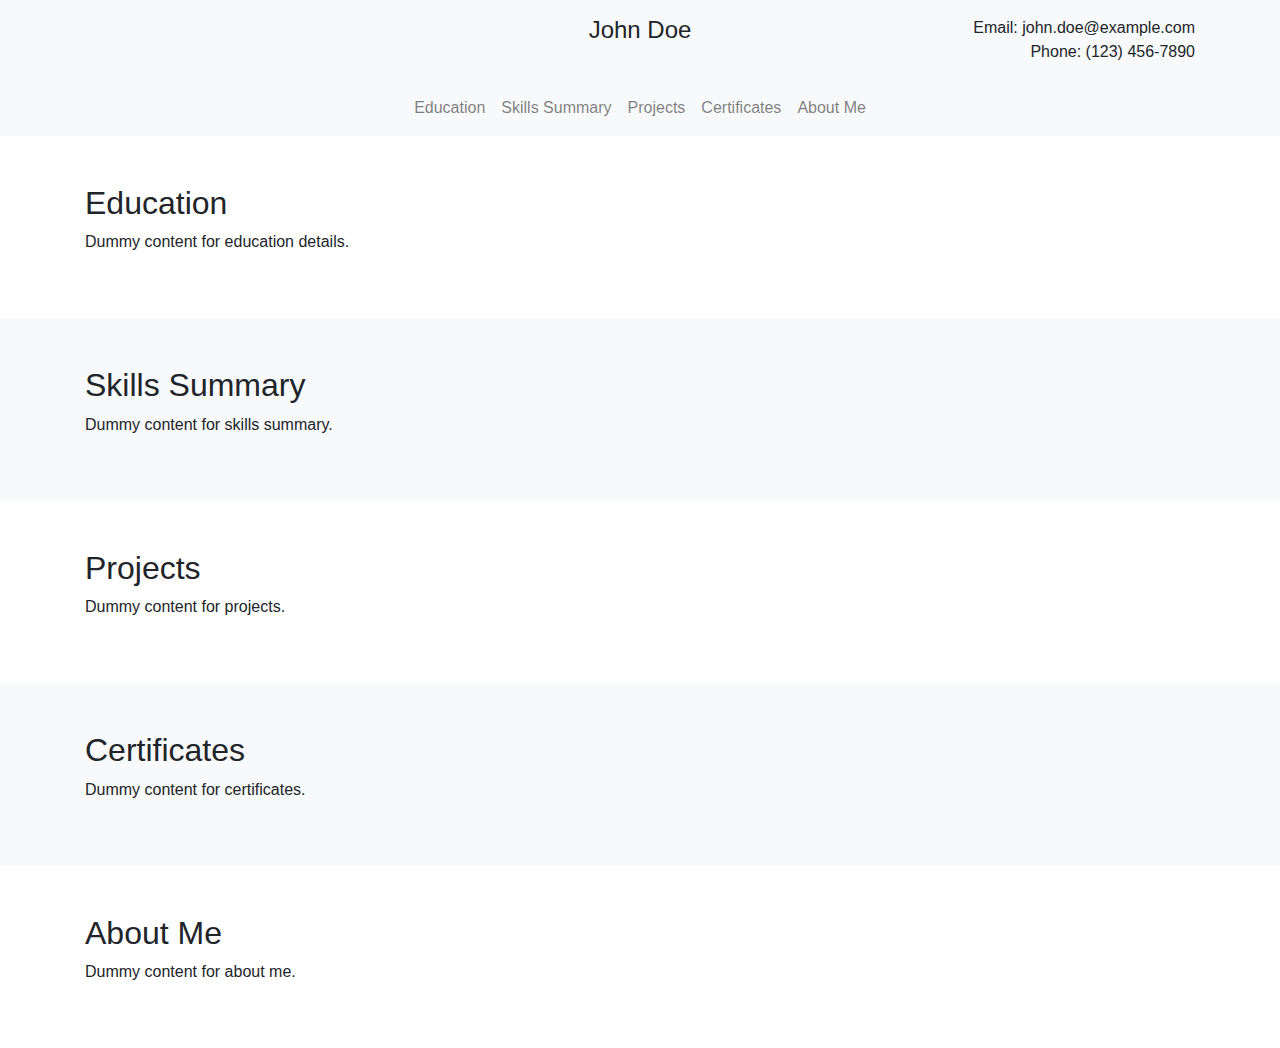
<file: Zealand/index.html>
<!DOCTYPE html>
<html lang="en">
<head>
    <meta charset="UTF-8">
    <meta name="viewport" content="width=device-width, initial-scale=1.0">
    <title>Portfolio Resume</title>
    <link href="https://stackpath.bootstrapcdn.com/bootstrap/4.5.2/css/bootstrap.min.css" rel="stylesheet">
</head>
<body>
    <!-- Header Section -->
    <header class="bg-light py-3">
        <div class="container">
            <div class="row">
                <div class="col-md-4 d-flex align-items-center">
                    <a href="#" class="text-dark mr-2"><i class="fab fa-github"></i></a>
                    <a href="#" class="text-dark"><i class="fab fa-linkedin"></i></a>
                </div>
                <div class="col-md-4 text-center">
                    <h1 class="h4">John Doe</h1>
                </div>
                <div class="col-md-4 text-right">
                    <p class="mb-0">Email: john.doe@example.com</p>
                    <p class="mb-0">Phone: (123) 456-7890</p>
                </div>
            </div>
        </div>
    </header>

    <!-- Navbar Section -->
    <nav class="navbar navbar-expand-lg navbar-light bg-light">
        <div class="container">
            <button class="navbar-toggler" type="button" data-toggle="collapse" data-target="#navbarNav" aria-controls="navbarNav" aria-expanded="false" aria-label="Toggle navigation">
                <span class="navbar-toggler-icon"></span>
            </button>
            <div class="collapse navbar-collapse" id="navbarNav">
                <ul class="navbar-nav mx-auto">
                    <li class="nav-item"><a class="nav-link" href="#education">Education</a></li>
                    <li class="nav-item"><a class="nav-link" href="#skills">Skills Summary</a></li>
                    <li class="nav-item"><a class="nav-link" href="#projects">Projects</a></li>
                    <li class="nav-item"><a class="nav-link" href="#certificates">Certificates</a></li>
                    <li class="nav-item"><a class="nav-link" href="#about">About Me</a></li>
                </ul>
            </div>
        </div>
    </nav>

    <!-- Education Section -->
    <section id="education" class="py-5">
        <div class="container">
            <h2>Education</h2>
            <p>Dummy content for education details.</p>
        </div>
    </section>

    <!-- Skills Summary Section -->
    <section id="skills" class="py-5 bg-light">
        <div class="container">
            <h2>Skills Summary</h2>
            <p>Dummy content for skills summary.</p>
        </div>
    </section>

    <!-- Projects Section -->
    <section id="projects" class="py-5">
        <div class="container">
            <h2>Projects</h2>
            <p>Dummy content for projects.</p>
        </div>
    </section>

    <!-- Certificates Section -->
    <section id="certificates" class="py-5 bg-light">
        <div class="container">
            <h2>Certificates</h2>
            <p>Dummy content for certificates.</p>
        </div>
    </section>

    <!-- About Me Section -->
    <section id="about" class="py-5">
        <div class="container">
            <h2>About Me</h2>
            <p>Dummy content for about me.</p>
        </div>
    </section>

    <script src="https://code.jquery.com/jquery-3.5.1.slim.min.js"></script>
    <script src="https://cdn.jsdelivr.net/npm/@popperjs/core@2.5.4/dist/umd/popper.min.js"></script>
    <script src="https://stackpath.bootstrapcdn.com/bootstrap/4.5.2/js/bootstrap.min.js"></script>
</body>
</html>
</file>
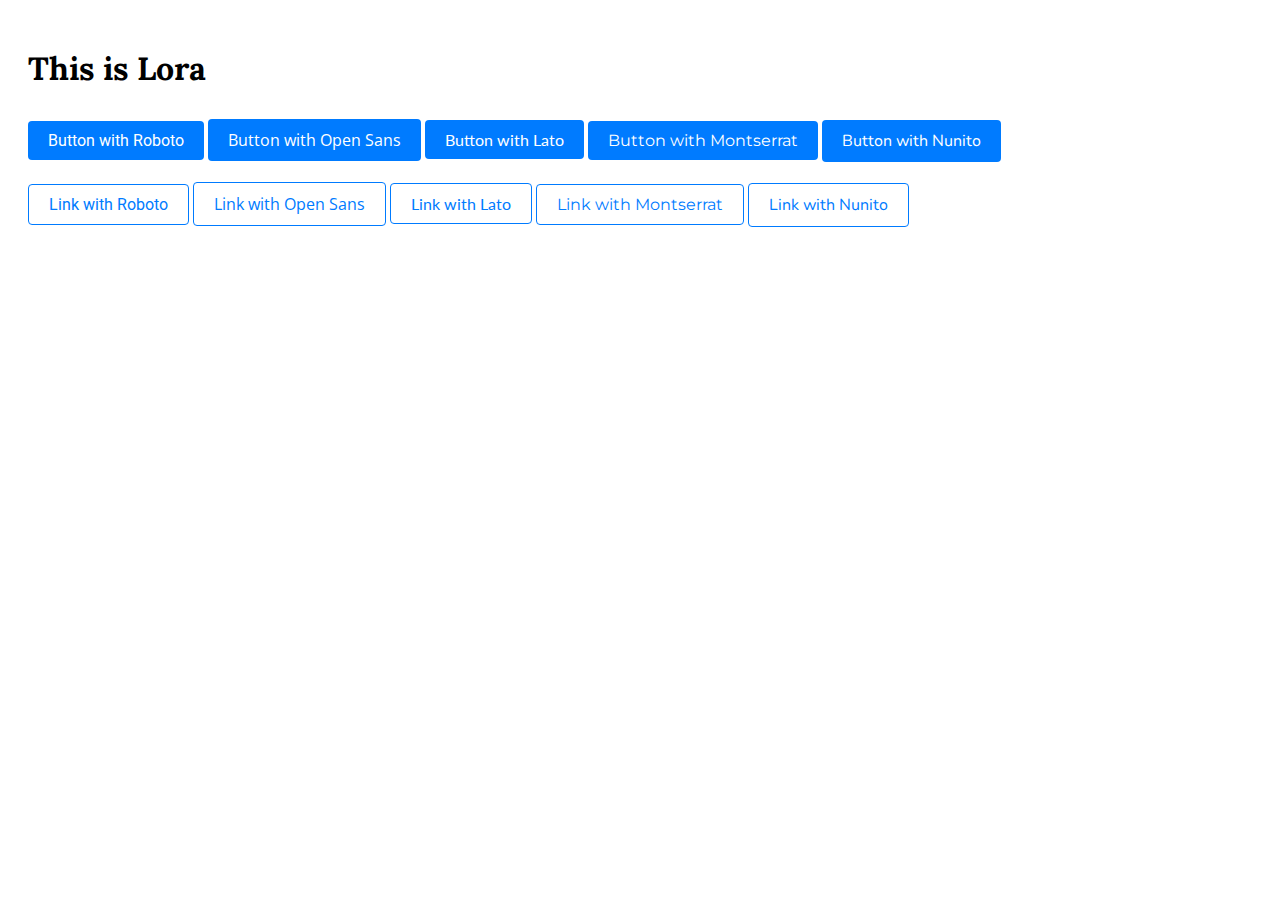
<file: Zealand/prototype/buttons_links.html/index.html>
<!DOCTYPE html>
<html lang="en">
<head>
    <meta charset="UTF-8">
    <meta name="viewport" content="width=device-width, initial-scale=1.0">
    <title>Font Comparison for Buttons and Links</title>
    <link rel="stylesheet" href="https://fonts.googleapis.com/css2?family=Lora:wght@400;700&display=swap">
    <link rel="stylesheet" href="https://fonts.googleapis.com/css2?family=Roboto:wght@400;700&display=swap">
    <link rel="stylesheet" href="https://fonts.googleapis.com/css2?family=Open+Sans:wght@400;700&display=swap">
    <link rel="stylesheet" href="https://fonts.googleapis.com/css2?family=Lato:wght@400;700&display=swap">
    <link rel="stylesheet" href="https://fonts.googleapis.com/css2?family=Montserrat:wght@400;700&display=swap">
    <link rel="stylesheet" href="https://fonts.googleapis.com/css2?family=Nunito:wght@400;700&display=swap">
    <style>
        body {
            font-family: 'Lora', serif;
            padding: 20px;
        }
        h1 {
            font-family: 'Lora', serif;
            margin: 20px 0;
        }
        .button, .link {
            padding: 10px 20px;
            margin: 10px 0;
            display: inline-block;
            text-align: center;
            text-decoration: none;
            color: white;
            background-color: #007BFF;
            border-radius: 4px;
        }
        .link {
            background-color: transparent;
            color: #007BFF;
            border: 1px solid #007BFF;
        }
        .roboto {
            font-family: 'Roboto', sans-serif;
        }
        .open-sans {
            font-family: 'Open Sans', sans-serif;
        }
        .lato {
            font-family: 'Lato', sans-serif;
        }
        .montserrat {
            font-family: 'Montserrat', sans-serif;
        }
        .nunito {
            font-family: 'Nunito', sans-serif;
        }
    </style>
</head>
<body>
    <h1>This is Lora</h1>
    
    <a href="#" class="button roboto">Button with Roboto</a>
    <a href="#" class="button open-sans">Button with Open Sans</a>
    <a href="#" class="button lato">Button with Lato</a>
    <a href="#" class="button montserrat">Button with Montserrat</a>
    <a href="#" class="button nunito">Button with Nunito</a>
    
    <br>
    
    <a href="#" class="link roboto">Link with Roboto</a>
    <a href="#" class="link open-sans">Link with Open Sans</a>
    <a href="#" class="link lato">Link with Lato</a>
    <a href="#" class="link montserrat">Link with Montserrat</a>
    <a href="#" class="link nunito">Link with Nunito</a>
    
</body>
</html>
</file>
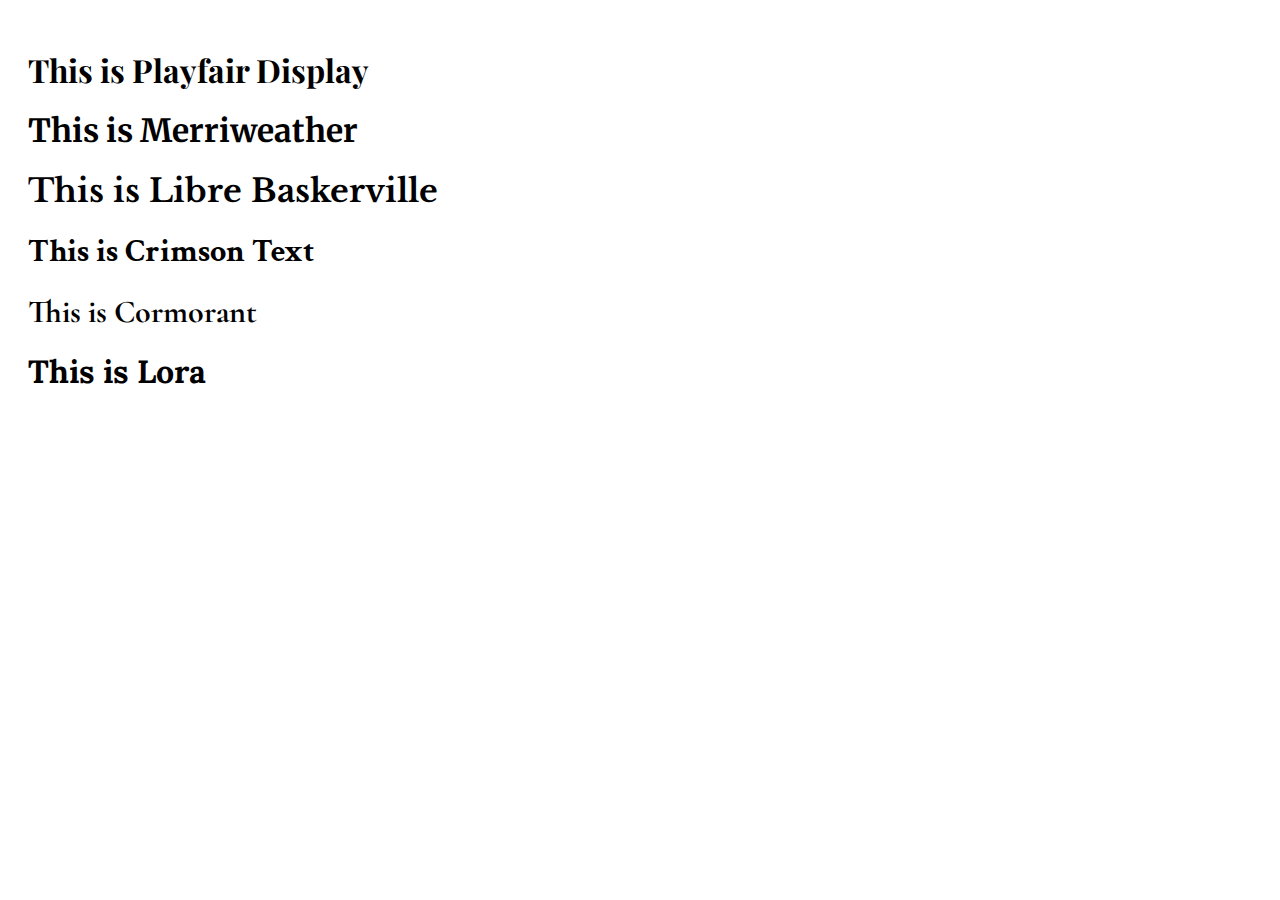
<file: Zealand/prototype/headings/index.html>
<!DOCTYPE html>
<html lang="en">
<head>
    <meta charset="UTF-8">
    <meta name="viewport" content="width=device-width, initial-scale=1.0">
    <title>Font Comparison</title>
    <link rel="stylesheet" href="https://fonts.googleapis.com/css2?family=Playfair+Display:wght@400;700&display=swap">
    <link rel="stylesheet" href="https://fonts.googleapis.com/css2?family=Merriweather:wght@400;700&display=swap">
    <link rel="stylesheet" href="https://fonts.googleapis.com/css2?family=Libre+Baskerville:wght@400;700&display=swap">
    <link rel="stylesheet" href="https://fonts.googleapis.com/css2?family=Crimson+Text:wght@400;700&display=swap">
    <link rel="stylesheet" href="https://fonts.googleapis.com/css2?family=Cormorant:wght@400;700&display=swap">
    <link rel="stylesheet" href="https://fonts.googleapis.com/css2?family=Lora:wght@400;700&display=swap">
    <style>
        body {
            font-family: Arial, sans-serif;
            padding: 20px;
        }
        h1 {
            margin: 20px 0;
        }
        .playfair-display {
            font-family: 'Playfair Display', serif;
        }
        .merriweather {
            font-family: 'Merriweather', serif;
        }
        .libre-baskerville {
            font-family: 'Libre Baskerville', serif;
        }
        .crimson-text {
            font-family: 'Crimson Text', serif;
        }
        .cormorant {
            font-family: 'Cormorant', serif;
        }
        .lora {
            font-family: 'Lora', serif;
        }
    </style>
</head>
<body>
    <h1 class="playfair-display">This is Playfair Display</h1>
    <h1 class="merriweather">This is Merriweather</h1>
    <h1 class="libre-baskerville">This is Libre Baskerville</h1>
    <h1 class="crimson-text">This is Crimson Text</h1>
    <h1 class="cormorant">This is Cormorant</h1>
    <h1 class="lora">This is Lora</h1>
</body>
</html>
</file>
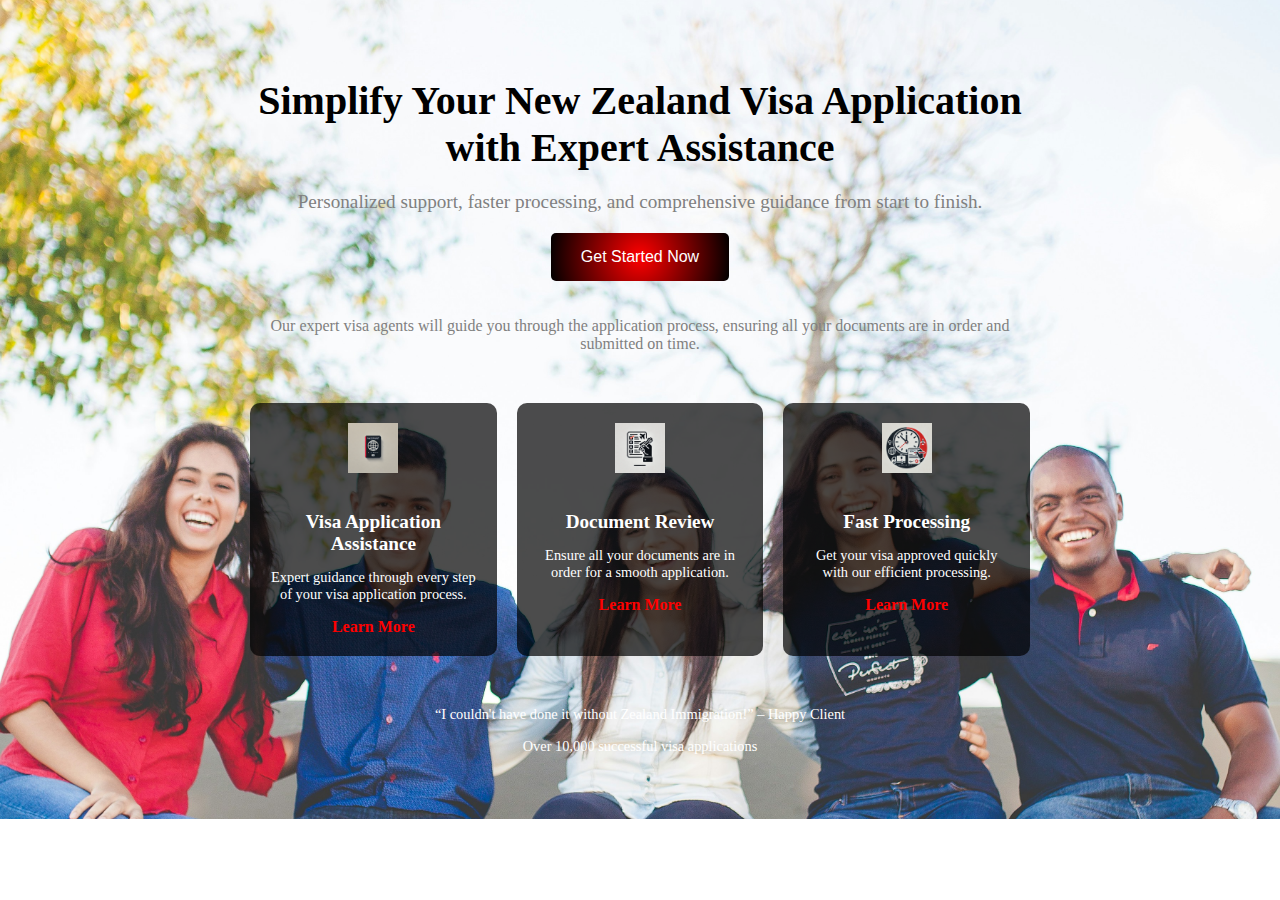
<file: Zealand/prototype/hero/hero.html>
<!DOCTYPE html>
<html lang="en">
<head>
    <meta charset="UTF-8">
    <meta name="viewport" content="width=device-width, initial-scale=1.0">
    <title>Zealand Immigration</title>
    <link rel="stylesheet" href="styles.css">
</head>
<body>
    <section class="hero">
        <div class="hero-content">
            <h1>Simplify Your New Zealand Visa Application with Expert Assistance</h1>
            <p class="subheadline">Personalized support, faster processing, and comprehensive guidance from start to finish.</p>
            <button class="cta-button">Get Started Now</button>
            <p class="supporting-text">Our expert visa agents will guide you through the application process, ensuring all your documents are in order and submitted on time.</p>
            <div class="service-cards">
                <div class="service-card">
                    <img src="passport_icon.webp" alt="Passport Icon">
                    <h3>Visa Application Assistance</h3>
                    <p>Expert guidance through every step of your visa application process.</p>
                    <a href="#" class="card-cta">Learn More</a>
                </div>
                <div class="service-card">
                    <img src="checklist_icon.webp" alt="Checklist Icon">
                    <h3>Document Review</h3>
                    <p>Ensure all your documents are in order for a smooth application.</p>
                    <a href="#" class="card-cta">Learn More</a>
                </div>
                <div class="service-card">
                    <img src="clock_icon.webp" alt="Clock Icon">
                    <h3>Fast Processing</h3>
                    <p>Get your visa approved quickly with our efficient processing.</p>
                    <a href="#" class="card-cta">Learn More</a>
                </div>
            </div>
            <div class="trust-indicators">
                <p>“I couldn't have done it without Zealand Immigration!” – Happy Client</p>
                <p>Over 10,000 successful visa applications</p>
            </div>
        </div>
    </section>
</body>
</html>
</file>
<file: Zealand/prototype/hero/styles.css>
body, html {
    margin: 0;
    padding: 0;
    font-family: Bower;
}

.hero {
    background: url('background-image.jpg') no-repeat center center/cover;
    color: #fff;
    text-align: center;
    padding: 50px 20px;
}

.hero-content {
    max-width: 800px;
    margin: 0 auto;
}

h1 {
    font-size: 2.5em;
    margin-bottom: 20px;
    color: black;
}

.subheadline {
    font-size: 1.2em;
    margin-bottom: 20px;
    color: grey;
}

.cta-button {
    background: radial-gradient(circle,red, black);
    color: #fff;
    padding: 15px 30px;
    border: none;
    border-radius: 5px;
    font-size: 1em;
    cursor: pointer;
    margin-bottom: 20px;
    transition: background 0.3s;
}

.cta-button:hover {
    background: linear-gradient(45deg, black, red);
}


.supporting-text {
    font-size: 1em;
    margin-bottom: 40px;
    color: grey;
}

.service-cards {
    display: flex;
    justify-content: space-around;
    flex-wrap: wrap;
}

.service-card {
    background: rgba(0, 0, 0, 0.7);
    padding: 20px;
    margin: 10px;
    border-radius: 10px;
    text-align: center;
    max-width: 250px;
    flex: 1;
}

.service-card img {
    width: 50px;
    height: 50px;
    margin-bottom: 15px;
}

.service-card h3 {
    font-size: 1.2em;
    margin-bottom: 10px;
}

.service-card p {
    font-size: 0.9em;
    margin-bottom: 15px;
}

.card-cta {
    color: red;
    text-decoration: none;
    font-weight: bold;
}

.card-cta:hover {
    text-decoration: underline;
}

.trust-indicators {
    margin-top: 40px;
    font-size: 0.9em;
}
</file>
